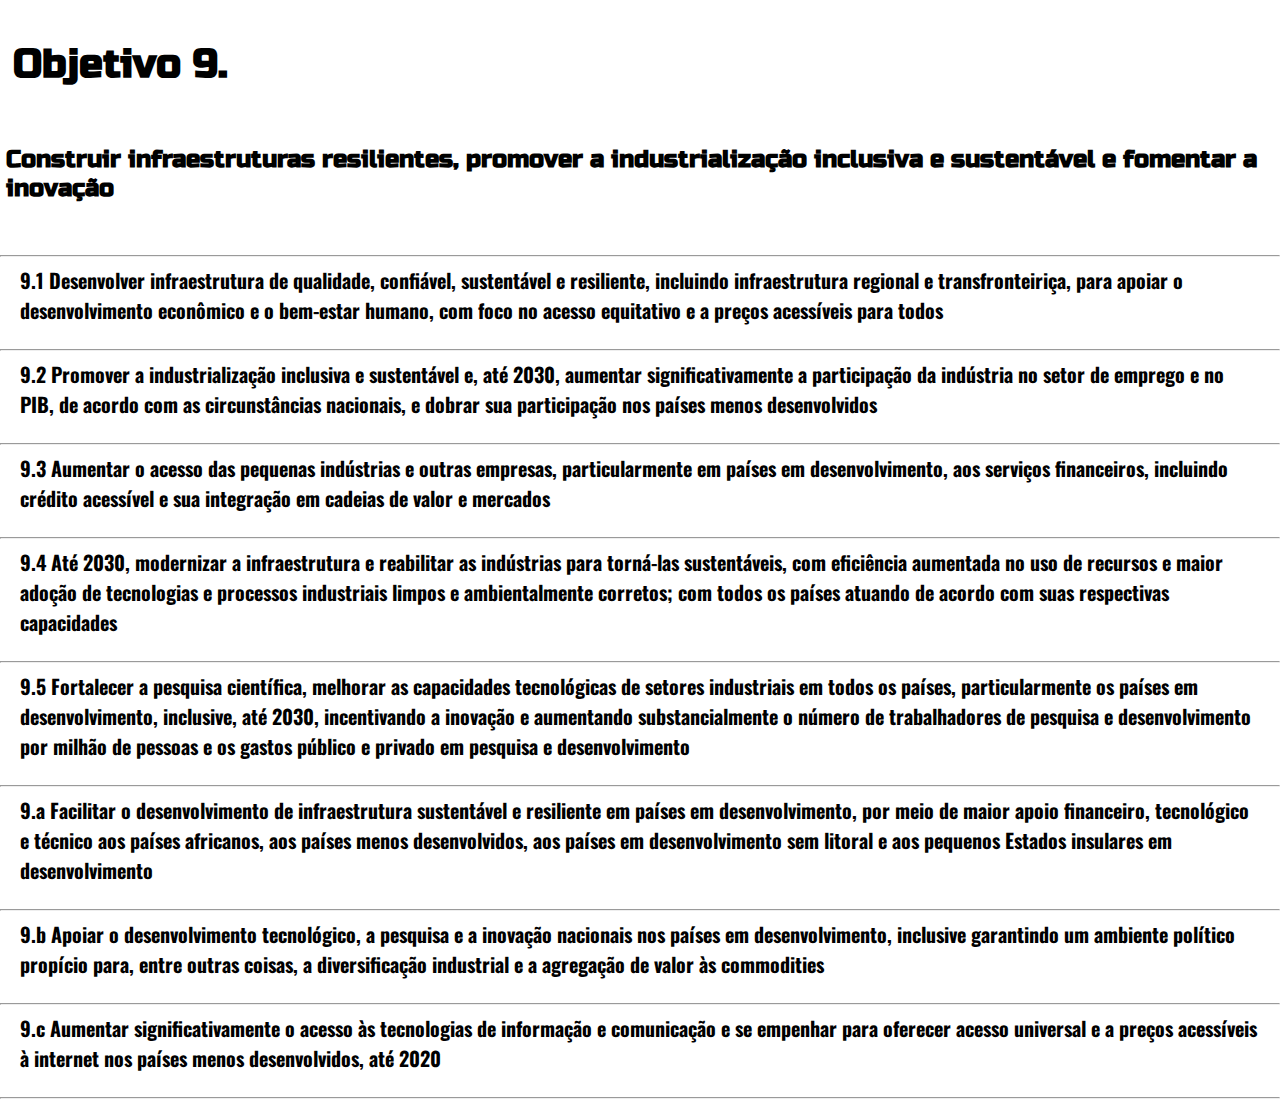
<file: Meu Primeiro Site/paginas/index.html>
<!DOCTYPE html>
<html>
<meta charset="UTF-8">
    <head>
        <title>ODS 9</title>
        <link rel="stylesheet" href="style.css">
        <link href="https://fonts.googleapis.com/css2?family=Oswald&family=Russo+One&display=swap" rel="stylesheet">
        <link rel="short icon" href="images/factory.png" type="image/x-icon">
    </head>
    <body>
        <div>

        <h1>Objetivo 9.</h1>

        <br/>

        <h2>Construir infraestruturas resilientes, promover a industrialização inclusiva e sustentável e fomentar a inovação</h2>

        <br/>

<hr/>

        <p class="paragrafos"><b>9.1 Desenvolver infraestrutura de qualidade, confiável, sustentável e resiliente, incluindo infraestrutura regional e transfronteiriça, para apoiar o desenvolvimento econômico e o bem-estar humano, com foco no acesso equitativo e a preços acessíveis para todos</b></p>
        
<hr/>

        <p class="paragrafos"> <b>9.2 Promover a industrialização inclusiva e sustentável e, até 2030, aumentar significativamente a participação da indústria no setor de emprego e no PIB, de acordo com as circunstâncias nacionais, e dobrar sua participação nos países menos desenvolvidos</b></p>

<hr/>

        <p class="paragrafos"><b>9.3 Aumentar o acesso das pequenas indústrias e outras empresas, particularmente em países em desenvolvimento, aos serviços financeiros, incluindo crédito acessível e sua integração em cadeias de valor e mercados</b></p>

<hr/>

        <p class="paragrafos"><b>9.4 Até 2030, modernizar a infraestrutura e reabilitar as indústrias para torná-las sustentáveis, com eficiência aumentada no uso de recursos e maior adoção de tecnologias e processos industriais limpos e ambientalmente corretos; com todos os países atuando de acordo com suas respectivas capacidades</b></p>

<hr/>

        <p class="paragrafos"><b>9.5 Fortalecer a pesquisa científica, melhorar as capacidades tecnológicas de setores industriais em todos os países, particularmente os países em desenvolvimento, inclusive, até 2030, incentivando a inovação e aumentando substancialmente o número de trabalhadores de pesquisa e desenvolvimento por milhão de pessoas e os gastos público e privado em pesquisa e desenvolvimento</b></p>

<hr/>

        <p class="paragrafos"> <b>9.a Facilitar o desenvolvimento de infraestrutura sustentável e resiliente em países em desenvolvimento, por meio de maior apoio financeiro, tecnológico e técnico aos países africanos, aos países menos desenvolvidos, aos países em desenvolvimento sem litoral e aos pequenos Estados insulares em desenvolvimento</b></p>

<hr/>

        <p class="paragrafos"> <b>9.b Apoiar o desenvolvimento tecnológico, a pesquisa e a inovação nacionais nos países em desenvolvimento, inclusive garantindo um ambiente político propício para, entre outras coisas, a diversificação industrial e a agregação de valor às commodities</b></p>

<hr/>
        
        <p class="paragrafos"> <b>9.c Aumentar significativamente o acesso às tecnologias de informação e comunicação e se empenhar para oferecer acesso universal e a preços acessíveis à internet nos países menos desenvolvidos, até 2020</b></p>
        

        <hr/>

        </div>
        
    </body>
</html>
</file>
<file: Meu Primeiro Site/paginas/style.css>
body {
    margin: 0;
    background: rgb(255, 255, 255);
}

h1{
    font-family: 'Russo One', sans-serif;
    font-size: 40px;
    padding: 1%;
    margin-bottom: 0;
}

h2{
    font-family: 'Russo One', sans-serif;
    padding: 0.5%;
    
}

.paragrafos {
    font-size: 20px;
    font-family: 'Oswald', sans-serif;
    margin: 5px 20px 24px;
}
</file>
